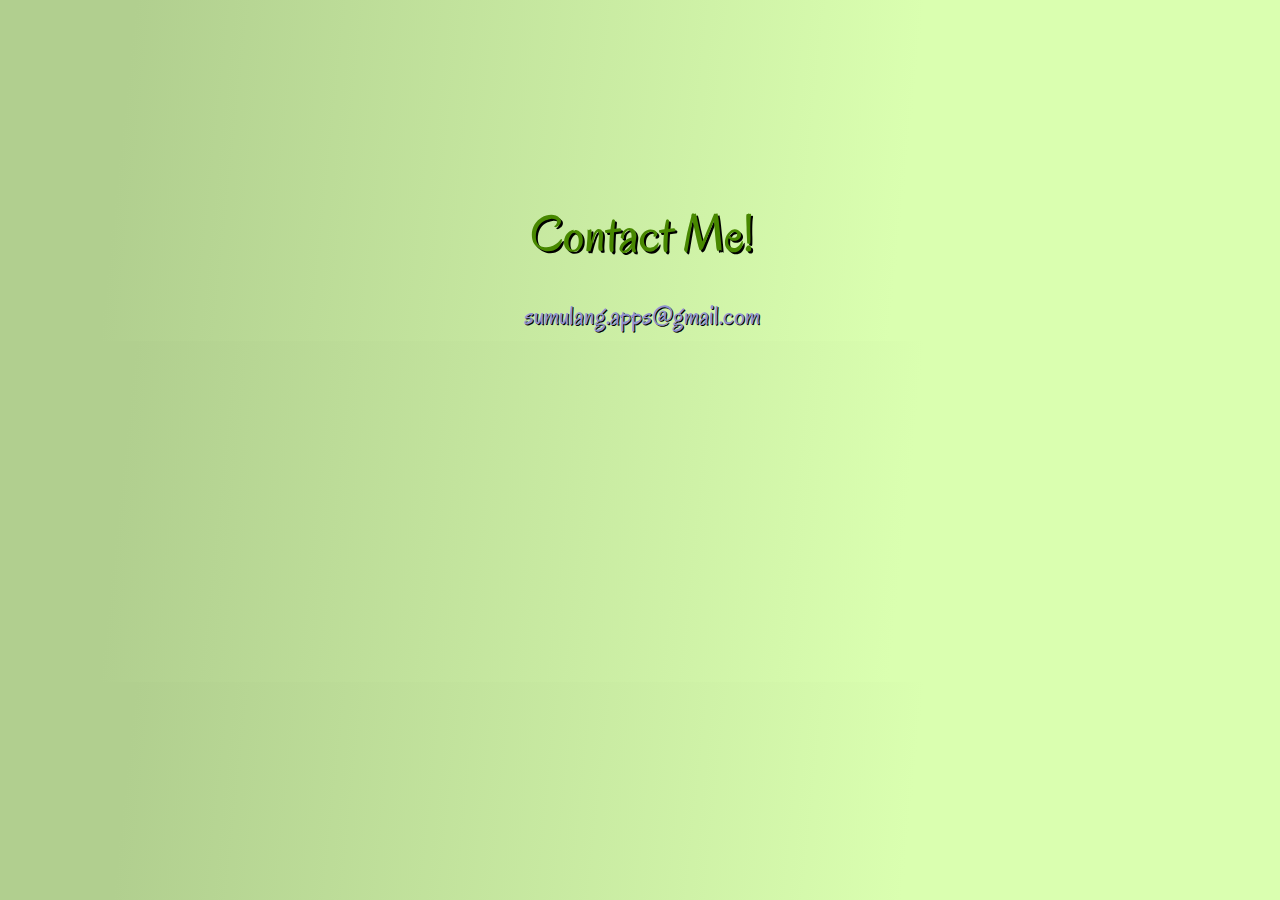
<file: support.html>
<!DOCTYPE html PUBLIC "-//W3C//DTD HTML 4.01//EN" "http://www.w3.org/TR/html4/strict.dtd">
<html>
    <head>
        <title>Hello! I'm Sweeper!</title>
        <link href="styles.css" rel="stylesheet" type="text/css">
        <link href="https://fonts.googleapis.com/css?family=Oregano" rel="stylesheet" type="text/css">
        <link href="https://fonts.googleapis.com/css?family=Nova+Mono" rel="stylesheet" type="text/css">
    </head>
    <body>
        <span id="title">Contact Me!</span>
        <center><span id="big-texts"><a href="mailto://sumulang.apps@gmail.com" style="font-size: 20pt;">sumulang.apps@gmail.com</a></span></center>
    </body>
</html>
</file>
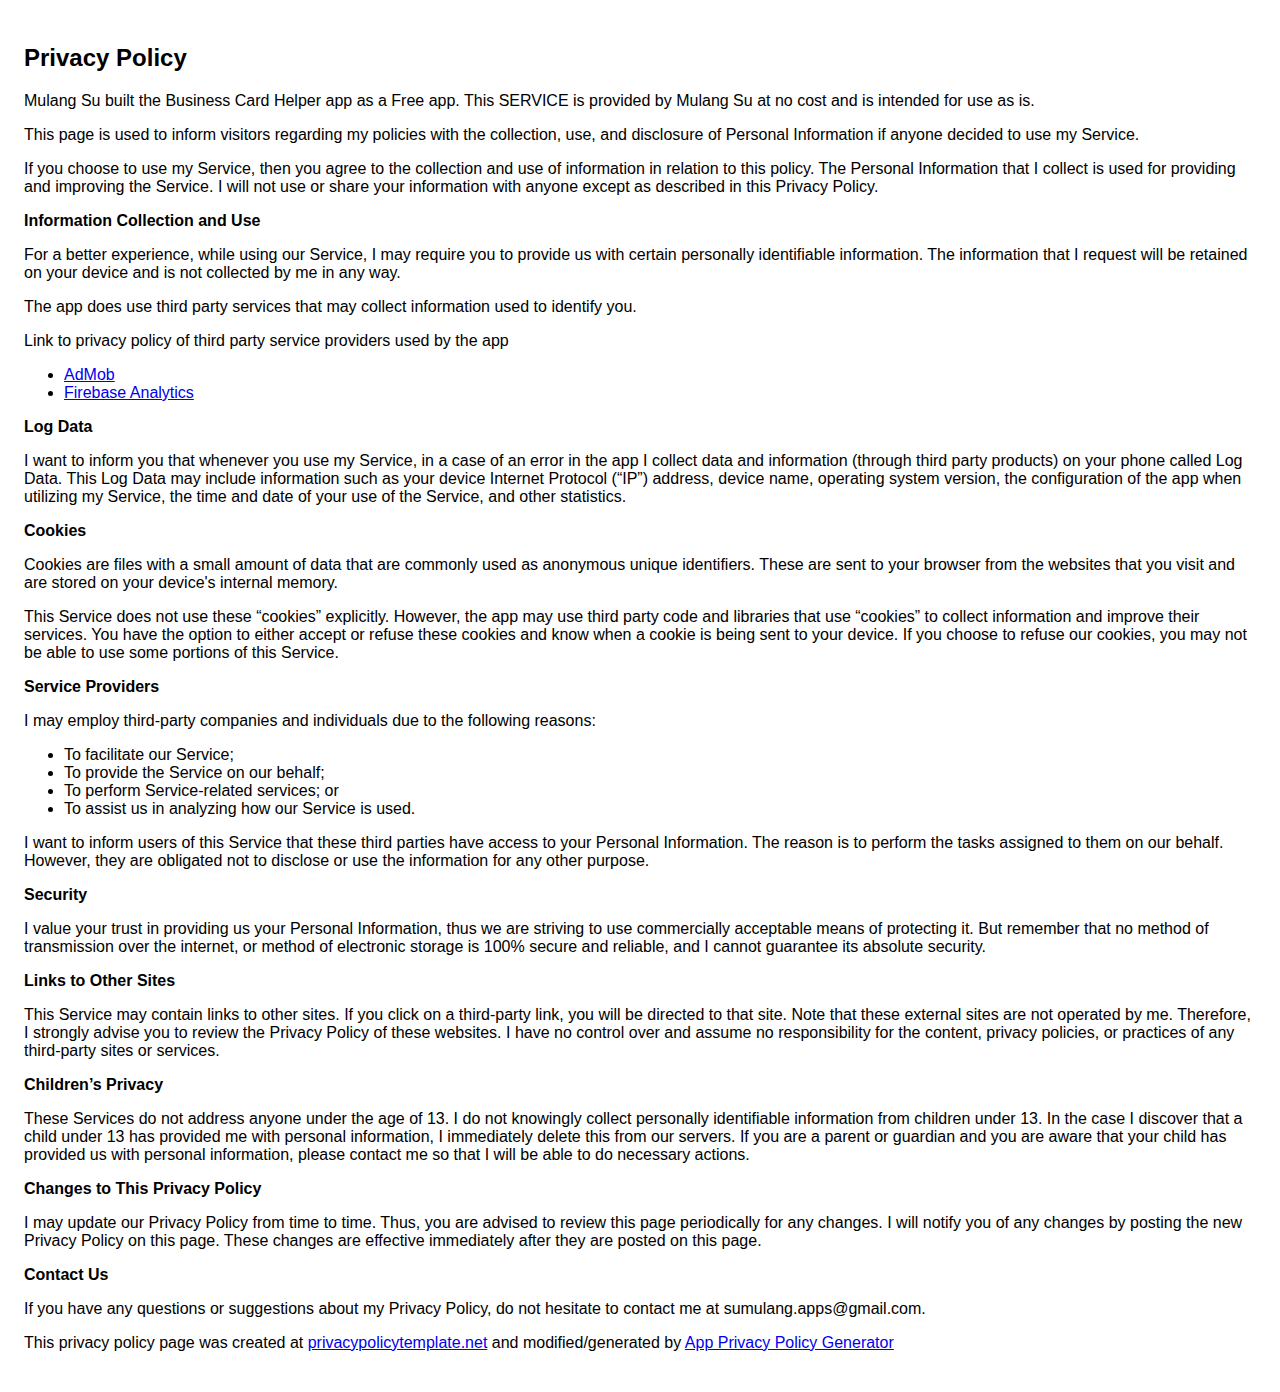
<file: privacy policies/businesscardhelper.html>
<!DOCTYPE html>
    <html>
    <head>
      <meta charset='utf-8'>
      <meta name='viewport' content='width=device-width'>
      <title>Privacy Policy</title>
      <style> body { font-family: 'Helvetica Neue', Helvetica, Arial, sans-serif; padding:1em; } </style>
    </head>
    <body>
    <h2>Privacy Policy</h2> <p>
                    Mulang Su built the Business Card Helper app as
                    a Free app. This SERVICE is provided by
                    Mulang Su at no cost and is intended for
                    use as is.
                  </p> <p>
                    This page is used to inform visitors regarding
                    my policies with the collection, use, and
                    disclosure of Personal Information if anyone decided to use
                    my Service.
                  </p> <p>
                    If you choose to use my Service, then you agree
                    to the collection and use of information in relation to this
                    policy. The Personal Information that I collect is
                    used for providing and improving the Service.
                    I will not use or share your
                    information with anyone except as described in this Privacy
                    Policy.
                  </p> <p><strong>Information Collection and Use</strong></p> <p>
                    For a better experience, while using our Service,
                    I may require you to provide us with certain
                    personally identifiable information. The
                    information that I request will be
                    retained on your device and is not collected by me in any way.
                  </p> <p>
                    The app does use third party services that may collect
                    information used to identify you.
                  </p> <div><p>
                      Link to privacy policy of third party service providers
                      used by the app
                    </p> <ul><!----><li><a href="https://support.google.com/admob/answer/6128543?hl=en" target="_blank">AdMob</a></li><li><a href="https://firebase.google.com/policies/analytics" target="_blank">Firebase Analytics</a></li><!----><!----><!----><!----><!----><!----><!----><!----></ul></div> <p><strong>Log Data</strong></p> <p>
                    I want to inform you that whenever
                    you use my Service, in a case of an error in the
                    app I collect data and information (through third
                    party products) on your phone called Log Data. This Log Data
                    may include information such as your device Internet
                    Protocol (“IP”) address, device name, operating system
                    version, the configuration of the app when utilizing
                    my Service, the time and date of your use of the
                    Service, and other statistics.
                  </p> <p><strong>Cookies</strong></p> <p>
                    Cookies are files with a small amount of data that are
                    commonly used as anonymous unique identifiers. These are
                    sent to your browser from the websites that you visit and
                    are stored on your device's internal memory.
                  </p> <p>
                    This Service does not use these “cookies” explicitly.
                    However, the app may use third party code and libraries that
                    use “cookies” to collect information and improve their
                    services. You have the option to either accept or refuse
                    these cookies and know when a cookie is being sent to your
                    device. If you choose to refuse our cookies, you may not be
                    able to use some portions of this Service.
                  </p> <p><strong>Service Providers</strong></p> <p>
                    I may employ third-party companies
                    and individuals due to the following reasons:
                  </p> <ul><li>To facilitate our Service;</li> <li>To provide the Service on our behalf;</li> <li>To perform Service-related services; or</li> <li>To assist us in analyzing how our Service is used.</li></ul> <p>
                    I want to inform users of this
                    Service that these third parties have access to your
                    Personal Information. The reason is to perform the tasks
                    assigned to them on our behalf. However, they are obligated
                    not to disclose or use the information for any other
                    purpose.
                  </p> <p><strong>Security</strong></p> <p>
                    I value your trust in providing us
                    your Personal Information, thus we are striving to use
                    commercially acceptable means of protecting it. But remember
                    that no method of transmission over the internet, or method
                    of electronic storage is 100% secure and reliable, and
                    I cannot guarantee its absolute security.
                  </p> <p><strong>Links to Other Sites</strong></p> <p>
                    This Service may contain links to other sites. If you click
                    on a third-party link, you will be directed to that site.
                    Note that these external sites are not operated by
                    me. Therefore, I strongly advise you to
                    review the Privacy Policy of these websites.
                    I have no control over and assume no
                    responsibility for the content, privacy policies, or
                    practices of any third-party sites or services.
                  </p> <p><strong>Children’s Privacy</strong></p> <p>
                    These Services do not address anyone under the age of 13.
                    I do not knowingly collect personally
                    identifiable information from children under 13. In the case
                    I discover that a child under 13 has provided
                    me with personal information,
                    I immediately delete this from our servers. If you
                    are a parent or guardian and you are aware that your child
                    has provided us with personal information, please contact
                    me so that I will be able to do
                    necessary actions.
                  </p> <p><strong>Changes to This Privacy Policy</strong></p> <p>
                    I may update our Privacy Policy from
                    time to time. Thus, you are advised to review this page
                    periodically for any changes. I will
                    notify you of any changes by posting the new Privacy Policy
                    on this page. These changes are effective immediately after
                    they are posted on this page.
                  </p> <p><strong>Contact Us</strong></p> <p>
                    If you have any questions or suggestions about
                    my Privacy Policy, do not hesitate to contact
                    me at sumulang.apps@gmail.com.
                  </p> <p>
                    This privacy policy page was created at
                    <a href="https://privacypolicytemplate.net" target="_blank">privacypolicytemplate.net</a>
                    and modified/generated by
                    <a href="https://app-privacy-policy-generator.firebaseapp.com/" target="_blank">App Privacy Policy Generator</a></p>
    </body>
    </html>
</file>
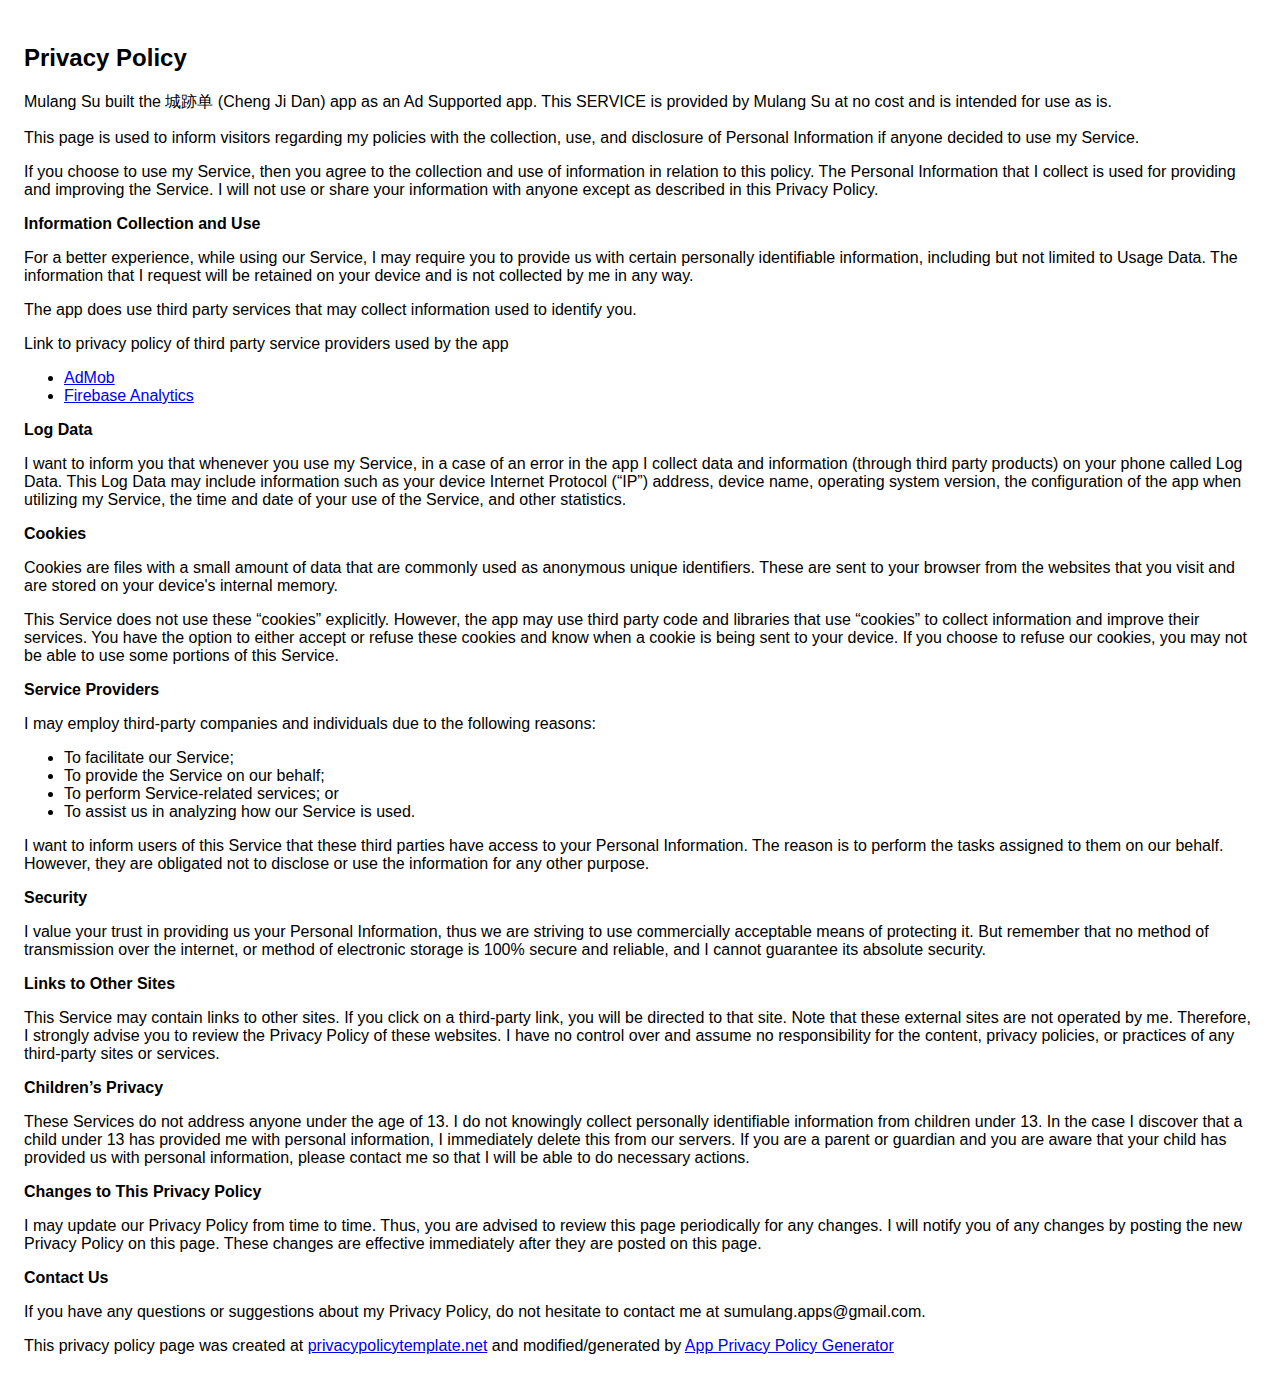
<file: privacy policies/chengjidan.html>
<!DOCTYPE html>
    <html>
    <head>
      <meta charset='utf-8'>
      <meta name='viewport' content='width=device-width'>
      <title>Privacy Policy</title>
      <style> body { font-family: 'Helvetica Neue', Helvetica, Arial, sans-serif; padding:1em; } </style>
    </head>
    <body>
    <h2>Privacy Policy</h2> <p>
                    Mulang Su built the 城跡单 (Cheng Ji Dan) app as
                    an Ad Supported app. This SERVICE is provided by
                    Mulang Su at no cost and is intended for
                    use as is.
                  </p> <p>
                    This page is used to inform visitors regarding
                    my policies with the collection, use, and
                    disclosure of Personal Information if anyone decided to use
                    my Service.
                  </p> <p>
                    If you choose to use my Service, then you agree
                    to the collection and use of information in relation to this
                    policy. The Personal Information that I collect is
                    used for providing and improving the Service.
                    I will not use or share your
                    information with anyone except as described in this Privacy
                    Policy.
                  </p><p><strong>Information Collection and Use</strong></p> <p>
                    For a better experience, while using our Service,
                    I may require you to provide us with certain
                    personally identifiable information, including but not limited to Usage Data. The
                    information that I request will be
                    retained on your device and is not collected by me in any way.
                  </p> <p>
                    The app does use third party services that may collect
                    information used to identify you.
                  </p> <div><p>
                      Link to privacy policy of third party service providers
                      used by the app
                    </p> <ul><!----><li><a href="https://support.google.com/admob/answer/6128543?hl=en" target="_blank">AdMob</a></li><li><a href="https://firebase.google.com/policies/analytics" target="_blank">Firebase Analytics</a></li><!----><!----><!----><!----><!----><!----><!----><!----><!----><!----><!----></ul></div> <p><strong>Log Data</strong></p> <p>
                    I want to inform you that whenever
                    you use my Service, in a case of an error in the
                    app I collect data and information (through third
                    party products) on your phone called Log Data. This Log Data
                    may include information such as your device Internet
                    Protocol (“IP”) address, device name, operating system
                    version, the configuration of the app when utilizing
                    my Service, the time and date of your use of the
                    Service, and other statistics.
                  </p> <p><strong>Cookies</strong></p> <p>
                    Cookies are files with a small amount of data that are
                    commonly used as anonymous unique identifiers. These are
                    sent to your browser from the websites that you visit and
                    are stored on your device's internal memory.
                  </p> <p>
                    This Service does not use these “cookies” explicitly.
                    However, the app may use third party code and libraries that
                    use “cookies” to collect information and improve their
                    services. You have the option to either accept or refuse
                    these cookies and know when a cookie is being sent to your
                    device. If you choose to refuse our cookies, you may not be
                    able to use some portions of this Service.
                  </p> <p><strong>Service Providers</strong></p> <p>
                    I may employ third-party companies
                    and individuals due to the following reasons:
                  </p> <ul><li>To facilitate our Service;</li> <li>To provide the Service on our behalf;</li> <li>To perform Service-related services; or</li> <li>To assist us in analyzing how our Service is used.</li></ul> <p>
                    I want to inform users of this
                    Service that these third parties have access to your
                    Personal Information. The reason is to perform the tasks
                    assigned to them on our behalf. However, they are obligated
                    not to disclose or use the information for any other
                    purpose.
                  </p> <p><strong>Security</strong></p> <p>
                    I value your trust in providing us
                    your Personal Information, thus we are striving to use
                    commercially acceptable means of protecting it. But remember
                    that no method of transmission over the internet, or method
                    of electronic storage is 100% secure and reliable, and
                    I cannot guarantee its absolute security.
                  </p> <p><strong>Links to Other Sites</strong></p> <p>
                    This Service may contain links to other sites. If you click
                    on a third-party link, you will be directed to that site.
                    Note that these external sites are not operated by
                    me. Therefore, I strongly advise you to
                    review the Privacy Policy of these websites.
                    I have no control over and assume no
                    responsibility for the content, privacy policies, or
                    practices of any third-party sites or services.
                  </p> <p><strong>Children’s Privacy</strong></p> <p>
                    These Services do not address anyone under the age of 13.
                    I do not knowingly collect personally
                    identifiable information from children under 13. In the case
                    I discover that a child under 13 has provided
                    me with personal information,
                    I immediately delete this from our servers. If you
                    are a parent or guardian and you are aware that your child
                    has provided us with personal information, please contact
                    me so that I will be able to do
                    necessary actions.
                  </p> <p><strong>Changes to This Privacy Policy</strong></p> <p>
                    I may update our Privacy Policy from
                    time to time. Thus, you are advised to review this page
                    periodically for any changes. I will
                    notify you of any changes by posting the new Privacy Policy
                    on this page. These changes are effective immediately after
                    they are posted on this page.
                  </p> <p><strong>Contact Us</strong></p> <p>
                    If you have any questions or suggestions about
                    my Privacy Policy, do not hesitate to contact
                    me at sumulang.apps@gmail.com.
                  </p> <p>
                    This privacy policy page was created at
                    <a href="https://privacypolicytemplate.net" target="_blank">privacypolicytemplate.net</a>
                    and modified/generated by
                    <a href="https://app-privacy-policy-generator.firebaseapp.com/" target="_blank">App Privacy Policy Generator</a></p>
    </body>
    </html>
</file>
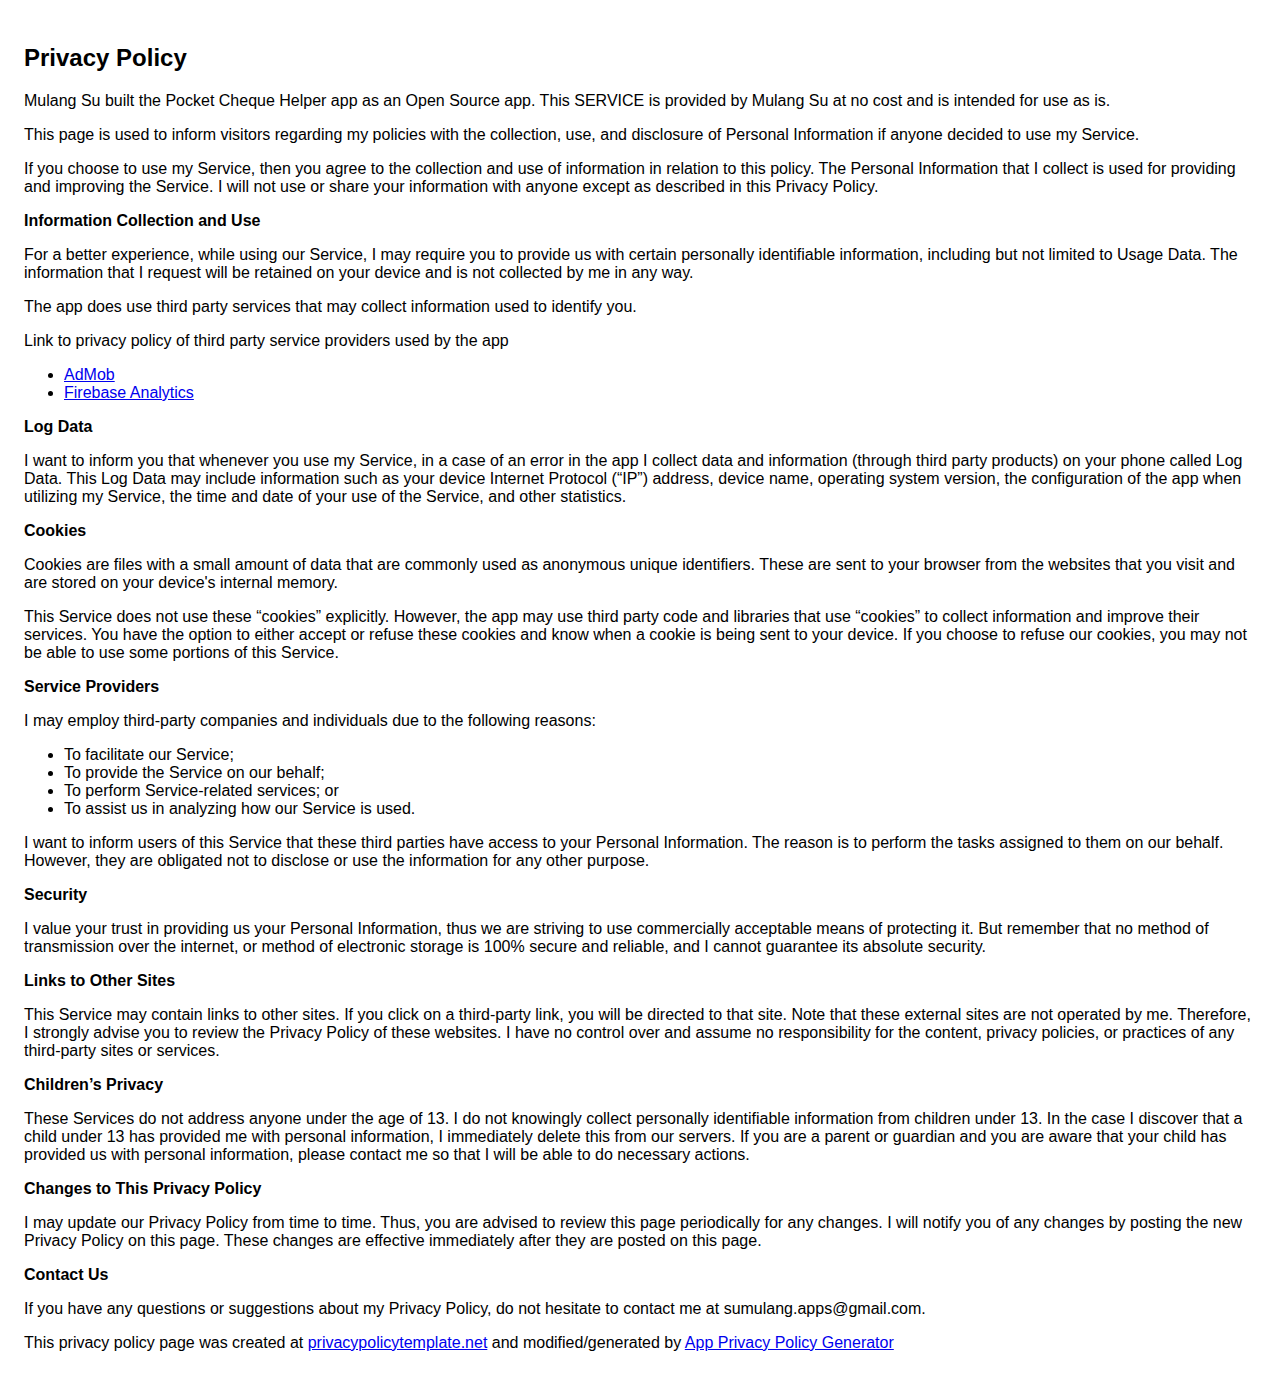
<file: privacy policies/chequehelper.html>
<!DOCTYPE html>
    <html>
    <head>
      <meta charset='utf-8'>
      <meta name='viewport' content='width=device-width'>
      <title>Privacy Policy</title>
      <style> body { font-family: 'Helvetica Neue', Helvetica, Arial, sans-serif; padding:1em; } </style>
    </head>
    <body>
    <h2>Privacy Policy</h2> <p>
                    Mulang Su built the Pocket Cheque Helper app as
                    an Open Source app. This SERVICE is provided by
                    Mulang Su at no cost and is intended for
                    use as is.
                  </p> <p>
                    This page is used to inform visitors regarding
                    my policies with the collection, use, and
                    disclosure of Personal Information if anyone decided to use
                    my Service.
                  </p> <p>
                    If you choose to use my Service, then you agree
                    to the collection and use of information in relation to this
                    policy. The Personal Information that I collect is
                    used for providing and improving the Service.
                    I will not use or share your
                    information with anyone except as described in this Privacy
                    Policy.
                  </p> <p><strong>Information Collection and Use</strong></p> <p>
                    For a better experience, while using our Service,
                    I may require you to provide us with certain
                    personally identifiable information, including but not limited to Usage Data. The
                    information that I request will be
                    retained on your device and is not collected by me in any way.
                  </p> <p>
                    The app does use third party services that may collect
                    information used to identify you.
                  </p> <div><p>
                      Link to privacy policy of third party service providers
                      used by the app
                    </p> <ul><!----><li><a href="https://support.google.com/admob/answer/6128543?hl=en" target="_blank">AdMob</a></li><li><a href="https://firebase.google.com/policies/analytics" target="_blank">Firebase Analytics</a></li><!----><!----><!----><!----><!----><!----><!----><!----><!----><!----><!----></ul></div> <p><strong>Log Data</strong></p> <p>
                    I want to inform you that whenever
                    you use my Service, in a case of an error in the
                    app I collect data and information (through third
                    party products) on your phone called Log Data. This Log Data
                    may include information such as your device Internet
                    Protocol (“IP”) address, device name, operating system
                    version, the configuration of the app when utilizing
                    my Service, the time and date of your use of the
                    Service, and other statistics.
                  </p> <p><strong>Cookies</strong></p> <p>
                    Cookies are files with a small amount of data that are
                    commonly used as anonymous unique identifiers. These are
                    sent to your browser from the websites that you visit and
                    are stored on your device's internal memory.
                  </p> <p>
                    This Service does not use these “cookies” explicitly.
                    However, the app may use third party code and libraries that
                    use “cookies” to collect information and improve their
                    services. You have the option to either accept or refuse
                    these cookies and know when a cookie is being sent to your
                    device. If you choose to refuse our cookies, you may not be
                    able to use some portions of this Service.
                  </p> <p><strong>Service Providers</strong></p> <p>
                    I may employ third-party companies
                    and individuals due to the following reasons:
                  </p> <ul><li>To facilitate our Service;</li> <li>To provide the Service on our behalf;</li> <li>To perform Service-related services; or</li> <li>To assist us in analyzing how our Service is used.</li></ul> <p>
                    I want to inform users of this
                    Service that these third parties have access to your
                    Personal Information. The reason is to perform the tasks
                    assigned to them on our behalf. However, they are obligated
                    not to disclose or use the information for any other
                    purpose.
                  </p> <p><strong>Security</strong></p> <p>
                    I value your trust in providing us
                    your Personal Information, thus we are striving to use
                    commercially acceptable means of protecting it. But remember
                    that no method of transmission over the internet, or method
                    of electronic storage is 100% secure and reliable, and
                    I cannot guarantee its absolute security.
                  </p> <p><strong>Links to Other Sites</strong></p> <p>
                    This Service may contain links to other sites. If you click
                    on a third-party link, you will be directed to that site.
                    Note that these external sites are not operated by
                    me. Therefore, I strongly advise you to
                    review the Privacy Policy of these websites.
                    I have no control over and assume no
                    responsibility for the content, privacy policies, or
                    practices of any third-party sites or services.
                  </p> <p><strong>Children’s Privacy</strong></p> <p>
                    These Services do not address anyone under the age of 13.
                    I do not knowingly collect personally
                    identifiable information from children under 13. In the case
                    I discover that a child under 13 has provided
                    me with personal information,
                    I immediately delete this from our servers. If you
                    are a parent or guardian and you are aware that your child
                    has provided us with personal information, please contact
                    me so that I will be able to do
                    necessary actions.
                  </p> <p><strong>Changes to This Privacy Policy</strong></p> <p>
                    I may update our Privacy Policy from
                    time to time. Thus, you are advised to review this page
                    periodically for any changes. I will
                    notify you of any changes by posting the new Privacy Policy
                    on this page. These changes are effective immediately after
                    they are posted on this page.
                  </p> <p><strong>Contact Us</strong></p> <p>
                    If you have any questions or suggestions about
                    my Privacy Policy, do not hesitate to contact
                    me at sumulang.apps@gmail.com.
                  </p> <p>
                    This privacy policy page was created at
                    <a href="https://privacypolicytemplate.net" target="_blank">privacypolicytemplate.net</a>
                    and modified/generated by
                    <a href="https://app-privacy-policy-generator.firebaseapp.com/" target="_blank">App Privacy Policy Generator</a></p>
    </body>
    </html>
</file>
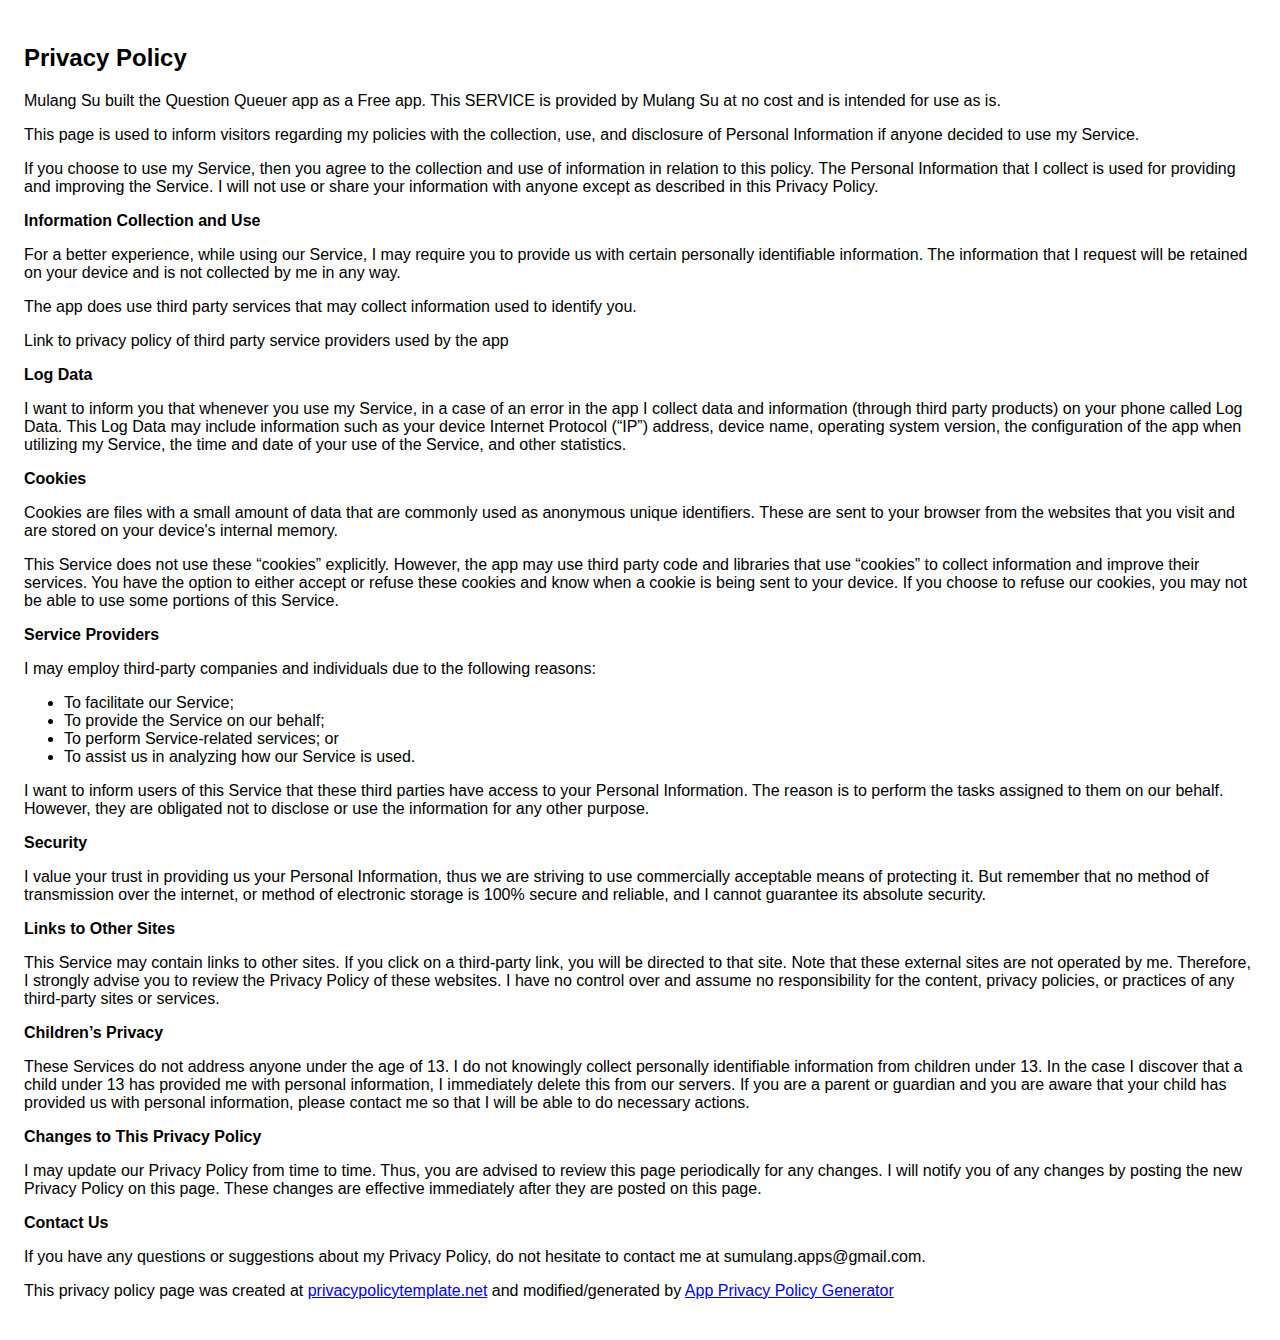
<file: privacy policies/questionqueuer.html>
<!DOCTYPE html>
    <html>
    <head>
      <meta charset='utf-8'>
      <meta name='viewport' content='width=device-width'>
      <title>Privacy Policy</title>
      <style> body { font-family: 'Helvetica Neue', Helvetica, Arial, sans-serif; padding:1em; } </style>
    </head>
    <body>
    <h2>Privacy Policy</h2> <p>
                    Mulang Su built the Question Queuer app as
                    a Free app. This SERVICE is provided by
                    Mulang Su at no cost and is intended for
                    use as is.
                  </p> <p>
                    This page is used to inform visitors regarding
                    my policies with the collection, use, and
                    disclosure of Personal Information if anyone decided to use
                    my Service.
                  </p> <p>
                    If you choose to use my Service, then you agree
                    to the collection and use of information in relation to this
                    policy. The Personal Information that I collect is
                    used for providing and improving the Service.
                    I will not use or share your
                    information with anyone except as described in this Privacy
                    Policy.
                  </p> <p><strong>Information Collection and Use</strong></p> <p>
                    For a better experience, while using our Service,
                    I may require you to provide us with certain
                    personally identifiable information. The
                    information that I request will be
                    retained on your device and is not collected by me in any way.
                  </p> <p>
                    The app does use third party services that may collect
                    information used to identify you.
                  </p> <div><p>
                      Link to privacy policy of third party service providers
                      used by the app
                    </p> <ul><!----><!----><!----><!----><!----><!----><!----><!----><!----><!----><!----></ul></div> <p><strong>Log Data</strong></p> <p>
                    I want to inform you that whenever
                    you use my Service, in a case of an error in the
                    app I collect data and information (through third
                    party products) on your phone called Log Data. This Log Data
                    may include information such as your device Internet
                    Protocol (“IP”) address, device name, operating system
                    version, the configuration of the app when utilizing
                    my Service, the time and date of your use of the
                    Service, and other statistics.
                  </p> <p><strong>Cookies</strong></p> <p>
                    Cookies are files with a small amount of data that are
                    commonly used as anonymous unique identifiers. These are
                    sent to your browser from the websites that you visit and
                    are stored on your device's internal memory.
                  </p> <p>
                    This Service does not use these “cookies” explicitly.
                    However, the app may use third party code and libraries that
                    use “cookies” to collect information and improve their
                    services. You have the option to either accept or refuse
                    these cookies and know when a cookie is being sent to your
                    device. If you choose to refuse our cookies, you may not be
                    able to use some portions of this Service.
                  </p> <p><strong>Service Providers</strong></p> <p>
                    I may employ third-party companies
                    and individuals due to the following reasons:
                  </p> <ul><li>To facilitate our Service;</li> <li>To provide the Service on our behalf;</li> <li>To perform Service-related services; or</li> <li>To assist us in analyzing how our Service is used.</li></ul> <p>
                    I want to inform users of this
                    Service that these third parties have access to your
                    Personal Information. The reason is to perform the tasks
                    assigned to them on our behalf. However, they are obligated
                    not to disclose or use the information for any other
                    purpose.
                  </p> <p><strong>Security</strong></p> <p>
                    I value your trust in providing us
                    your Personal Information, thus we are striving to use
                    commercially acceptable means of protecting it. But remember
                    that no method of transmission over the internet, or method
                    of electronic storage is 100% secure and reliable, and
                    I cannot guarantee its absolute security.
                  </p> <p><strong>Links to Other Sites</strong></p> <p>
                    This Service may contain links to other sites. If you click
                    on a third-party link, you will be directed to that site.
                    Note that these external sites are not operated by
                    me. Therefore, I strongly advise you to
                    review the Privacy Policy of these websites.
                    I have no control over and assume no
                    responsibility for the content, privacy policies, or
                    practices of any third-party sites or services.
                  </p> <p><strong>Children’s Privacy</strong></p> <p>
                    These Services do not address anyone under the age of 13.
                    I do not knowingly collect personally
                    identifiable information from children under 13. In the case
                    I discover that a child under 13 has provided
                    me with personal information,
                    I immediately delete this from our servers. If you
                    are a parent or guardian and you are aware that your child
                    has provided us with personal information, please contact
                    me so that I will be able to do
                    necessary actions.
                  </p> <p><strong>Changes to This Privacy Policy</strong></p> <p>
                    I may update our Privacy Policy from
                    time to time. Thus, you are advised to review this page
                    periodically for any changes. I will
                    notify you of any changes by posting the new Privacy Policy
                    on this page. These changes are effective immediately after
                    they are posted on this page.
                  </p> <p><strong>Contact Us</strong></p> <p>
                    If you have any questions or suggestions about
                    my Privacy Policy, do not hesitate to contact
                    me at sumulang.apps@gmail.com.
                  </p> <p>
                    This privacy policy page was created at
                    <a href="https://privacypolicytemplate.net" target="_blank">privacypolicytemplate.net</a>
                    and modified/generated by
                    <a href="https://app-privacy-policy-generator.firebaseapp.com/" target="_blank">App Privacy Policy Generator</a></p>
    </body>
    </html>
</file>
<file: styles.css>
body {
    background-repeat: repeat-x;
    background-color: #daffb0;
    background: -webkit-gradient(linear, 71% 45%, 10% 21%, from(#daffb0), to(#b1cf8f));
    width: 99%;
}

.big-texts {
    text-align: center;
    font-family: sans-serif;
    text-shadow:2px 2px 0px #000000;
    color: #488800;
    font-size: 25pt;
    font-family: 'Oregano', cursive;
    display: block;
    margin-top: 5px;
    margin-bottom: 5px;
}

p {
    font-family: sans-serif;
    text-shadow:1px 1px 0px #000000;
    color: #488800;
    font-size: 20pt;
    font-family: 'Oregano', cursive;
    margin-top: 5px;
    margin-bottom: 5px;
    margin-left: 20px;
    margin-right: 60px;
}

#title {
    text-align: center;
    font-family: sans-serif;
    margin-top: 200px;
    text-shadow:2px 2px 0px #000000;
    color: #488800;
    font-size: 40pt;
    font-family: 'Oregano', cursive;
    display: block;
    margin-bottom: 30px;
}

code {
    background-color: #dddddd;
    display: block;
    border: 1px black solid;
    overflow-x: scroll;
    margin-left: 30px;
    margin-right: 30px;
    font-size: 13pt;
    padding: 30px 30px 30px 30px;
    font-family: "Nova Mono";
}

.no-dot {
    list-style-type: none;
    list-style-image: none;
}

ul {
    list-style-image: url("bulletstyle.png");
}

a {
    text-decoration: none;
    text-shadow:1px 1px 0px #000000;
    color: #8f91cf;
    font-family: 'Oregano', cursive;
}

#answers li a {
    color: #5684b7;
    font-size: 16pt;
}

#questions li a {
    color: #b75656;
    font-size: 16pt;
}

#answers li a:hover, #questions li a:hover {
    color: black;
}

#screenshot {
    display: inline;
}

#screenshot-div {
    margin-right: 30px;
    margin-left: 30px;
    display: block;
    overflow-x: scroll;
}

#my-tags {
    background: #ffffff;
    border: #000000 5px solid;
    padding: 5px 5px 5px 5px;
}

.scrollable {
    overflow: scroll;
    max-height: 500px;
    margin-right: 20px;
    background-color: rgba(0, 0, 0, 0.1);
    display: inline-block;
    max-width: 100%;
}

.scrollable #answers, .scrollable #questions {
    max-height: 200px;
}

center .scrollable ul {
    padding-right: 40px;
}

.horizontal-scrollable {
    overflow-x: scroll;
    white-space: nowrap;
    background-color: rgba(0, 0, 0, 0.1);
}

.horizontal-scrollable a img {
    width: 300px;
    height: 300px;
}
</file>
